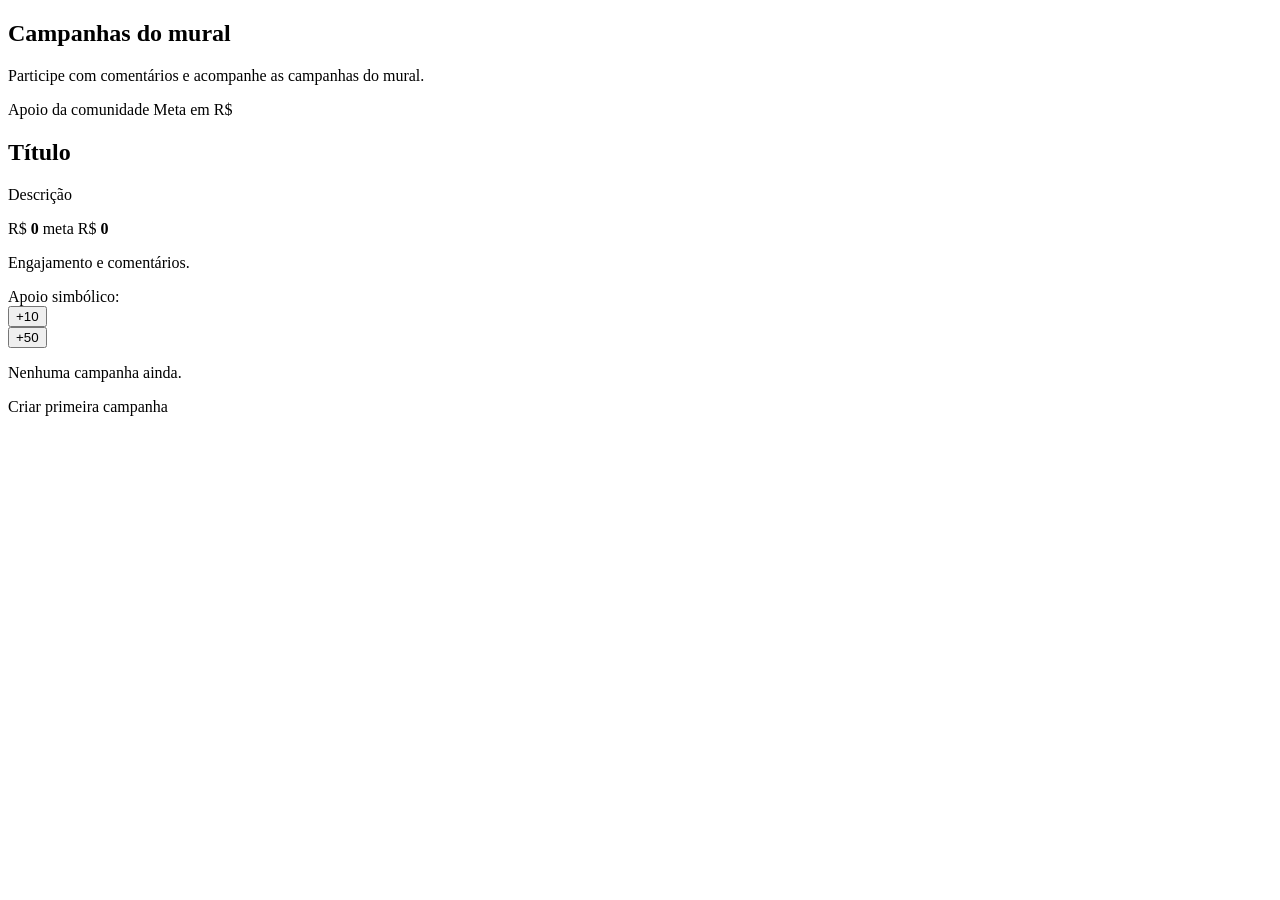
<file: mural-esg-social/src/main/resources/templates/index.html>
<!DOCTYPE html>
<html xmlns:th="http://www.thymeleaf.org" lang="pt-BR">
<head>
    <meta charset="UTF-8">
    <meta name="viewport" content="width=device-width, initial-scale=1">
    <title>Mural · Campanhas sociais</title>
    <link rel="stylesheet" th:href="@{/css/app.css}">
</head>
<body class="page">
<div th:replace="~{fragments/layout :: header}"></div>

<main class="container main">
    <section class="hero">
        <h1>Campanhas do mural</h1>
        <p class="lead">Participe com comentários e acompanhe as campanhas do mural.</p>
    </section>

    <section class="card-grid" th:if="${not #lists.isEmpty(campaigns)}">
        <article th:each="c : ${campaigns}" class="card">
            <a th:href="@{/campaigns/{id}(id=${c.id})}" class="card-main-link">
                <div class="card-tags">
                    <span class="pill pill-purple" th:if="${c.isCommunitySupport()}">Apoio da comunidade</span>
                    <span class="pill pill-outline" th:if="${c.isMonetary()}">Meta em R$</span>
                </div>
                <h2 th:text="${c.title}">Título</h2>
                <p class="card-desc" th:text="${#strings.abbreviate(c.description, 220)}">Descrição</p>
                <div class="card-stats" th:if="${c.isMonetary()}">
                    <span>R$ <strong th:text="${c.currentAmount}">0</strong></span>
                    <span class="muted">meta R$ <strong th:text="${c.goalAmount}">0</strong></span>
                </div>
                <p class="muted small" th:if="${c.isCommunitySupport()}">
                    Engajamento e comentários.
                </p>
            </a>
            <div class="card-donate" th:if="${loggedIn and c.isMonetary()}">
                <span class="muted small card-donate-label">Apoio simbólico:</span>
                <div class="donate-presets donate-presets--compact">
                    <form th:action="@{/campaigns/{id}/contribute(id=${c.id})}" method="post">
                        <input type="hidden" name="amount" value="10">
                        <button type="submit" class="btn btn-outline btn-sm">+10</button>
                    </form>
                    <form th:action="@{/campaigns/{id}/contribute(id=${c.id})}" method="post">
                        <input type="hidden" name="amount" value="50">
                        <button type="submit" class="btn btn-outline btn-sm">+50</button>
                    </form>
                </div>
            </div>
        </article>
    </section>

    <section class="empty-state" th:if="${#lists.isEmpty(campaigns)}">
        <p>Nenhuma campanha ainda.</p>
        <p th:if="${isAdmin}"><a class="btn btn-primary" th:href="@{/admin/campaigns/new}">Criar primeira campanha</a></p>
    </section>
</main>

<div th:replace="~{fragments/layout :: footer}"></div>
</body>
</html>
</file>
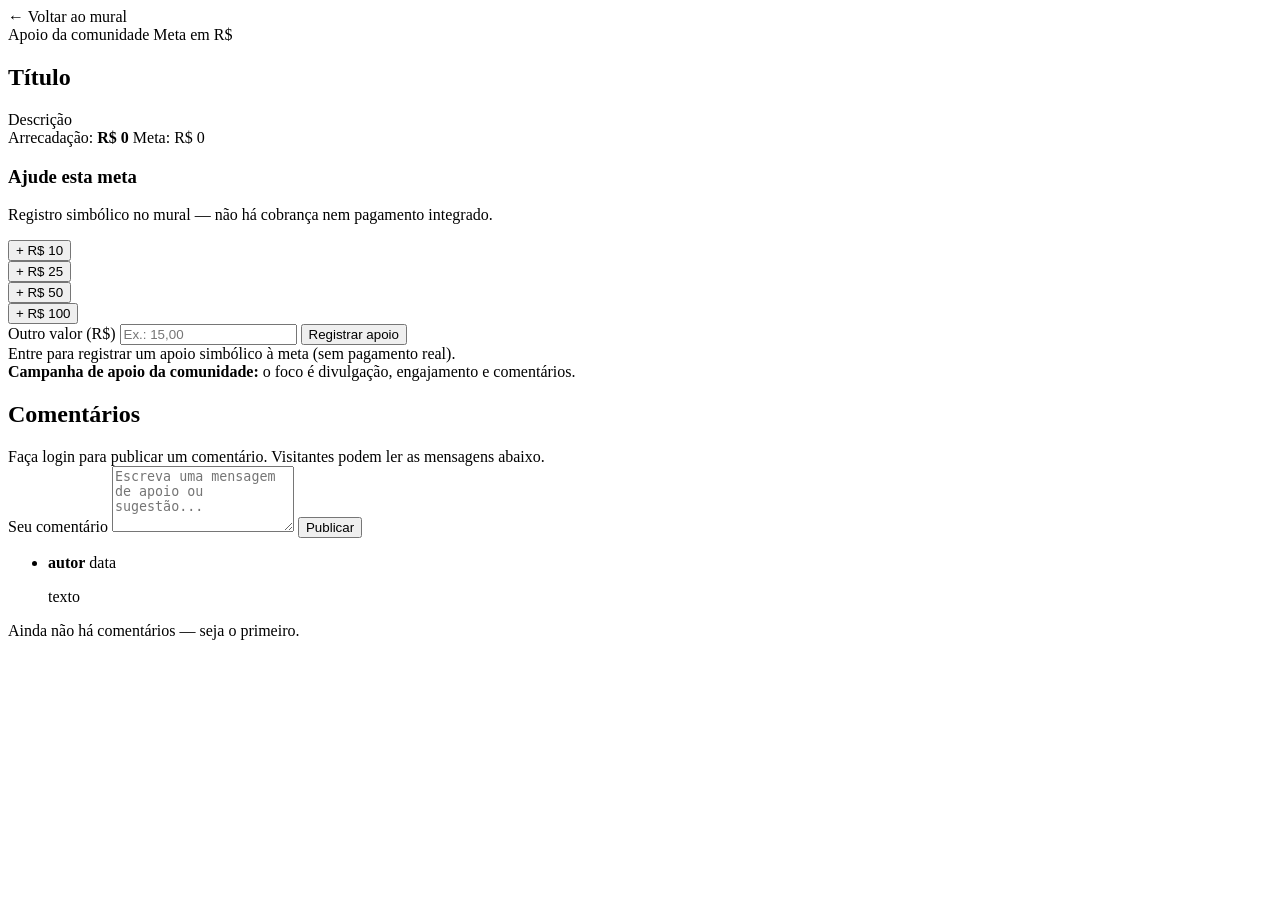
<file: mural-esg-social/src/main/resources/templates/campaign-detail.html>
<!DOCTYPE html>
<html xmlns:th="http://www.thymeleaf.org" lang="pt-BR">
<head>
    <meta charset="UTF-8">
    <meta name="viewport" content="width=device-width, initial-scale=1">
    <title th:text="${campaign.title}">Campanha</title>
    <link rel="stylesheet" th:href="@{/css/app.css}">
</head>
<body class="page">
<div th:replace="~{fragments/layout :: header}"></div>

<main class="container main">
    <a class="back-link" th:href="@{/}">← Voltar ao mural</a>

    <div class="alert alert-success" th:if="${supportOk}" th:text="${supportOk}"></div>
    <div class="alert alert-error" th:if="${supportError}" th:text="${supportError}"></div>

    <article class="detail-hero card">
        <div class="card-tags">
            <span class="pill pill-purple" th:if="${campaign.isCommunitySupport()}">Apoio da comunidade</span>
            <span class="pill pill-outline" th:if="${campaign.isMonetary()}">Meta em R$</span>
        </div>
        <h1 th:text="${campaign.title}">Título</h1>
        <div class="prose preserve-lines" th:text="${campaign.description}">Descrição</div>

        <div class="progress-block" th:if="${campaign.isMonetary()}">
            <div class="progress-meta">
                <span>Arrecadação: <strong>R$ <span th:text="${campaign.currentAmount}">0</span></strong></span>
                <span class="muted">Meta: R$ <span th:text="${campaign.goalAmount}">0</span></span>
            </div>
            <div class="progress-bar">
                <div class="progress-fill" th:style="|width: ${progressPct}%|"></div>
            </div>

            <div class="donate-panel" th:if="${loggedIn}">
                <h3 class="donate-title">Ajude esta meta</h3>
                <p class="muted small donate-disclaimer">
                    Registro simbólico no mural — não há cobrança nem pagamento integrado.
                </p>
                <div class="donate-presets">
                    <form th:action="@{/campaigns/{id}/contribute(id=${campaign.id})}" method="post">
                        <input type="hidden" name="amount" value="10">
                        <button type="submit" class="btn btn-outline btn-sm">+ R$ 10</button>
                    </form>
                    <form th:action="@{/campaigns/{id}/contribute(id=${campaign.id})}" method="post">
                        <input type="hidden" name="amount" value="25">
                        <button type="submit" class="btn btn-outline btn-sm">+ R$ 25</button>
                    </form>
                    <form th:action="@{/campaigns/{id}/contribute(id=${campaign.id})}" method="post">
                        <input type="hidden" name="amount" value="50">
                        <button type="submit" class="btn btn-outline btn-sm">+ R$ 50</button>
                    </form>
                    <form th:action="@{/campaigns/{id}/contribute(id=${campaign.id})}" method="post">
                        <input type="hidden" name="amount" value="100">
                        <button type="submit" class="btn btn-outline btn-sm">+ R$ 100</button>
                    </form>
                </div>
                <form class="donate-custom stack-form"
                      th:action="@{/campaigns/{id}/contribute(id=${campaign.id})}"
                      method="post">
                    <label class="donate-custom-label">
                        Outro valor (R$)
                        <input type="number" name="amount" step="0.01" min="0.01" placeholder="Ex.: 15,00" required>
                    </label>
                    <button type="submit" class="btn btn-primary btn-sm">Registrar apoio</button>
                </form>
            </div>

            <div class="callout" th:unless="${loggedIn}">
                <a th:href="@{/login}">Entre</a> para registrar um apoio simbólico à meta (sem pagamento real).
            </div>
        </div>

        <div class="callout callout-soft" th:if="${campaign.isCommunitySupport()}">
            <strong>Campanha de apoio da comunidade:</strong> o foco é divulgação, engajamento e comentários.
        </div>
    </article>

    <section class="comments-section">
        <h2>Comentários</h2>

        <div th:unless="${loggedIn}" class="callout">
            <a th:href="@{/login}">Faça login</a> para publicar um comentário. Visitantes podem ler as mensagens abaixo.
        </div>

        <form th:if="${loggedIn}" class="comment-form stack-form" th:action="@{/campaigns/{id}/comments(id=${campaign.id})}" method="post">
            <label>
                Seu comentário
                <textarea name="body" rows="4" maxlength="2000" placeholder="Escreva uma mensagem de apoio ou sugestão..." required></textarea>
            </label>
            <button type="submit" class="btn btn-primary">Publicar</button>
        </form>

        <ul class="comment-list" th:if="${not #lists.isEmpty(comments)}">
            <li class="comment-item" th:each="cm : ${comments}">
                <div class="comment-head">
                    <strong th:text="${cm.authorName}">autor</strong>
                    <span class="muted small" th:text="${cm.createdAtLabel}">data</span>
                </div>
                <p class="comment-body" th:text="${cm.body}">texto</p>
            </li>
        </ul>

        <p class="muted" th:if="${#lists.isEmpty(comments)}">Ainda não há comentários — seja o primeiro.</p>
    </section>
</main>

<div th:replace="~{fragments/layout :: footer}"></div>
</body>
</html>
</file>
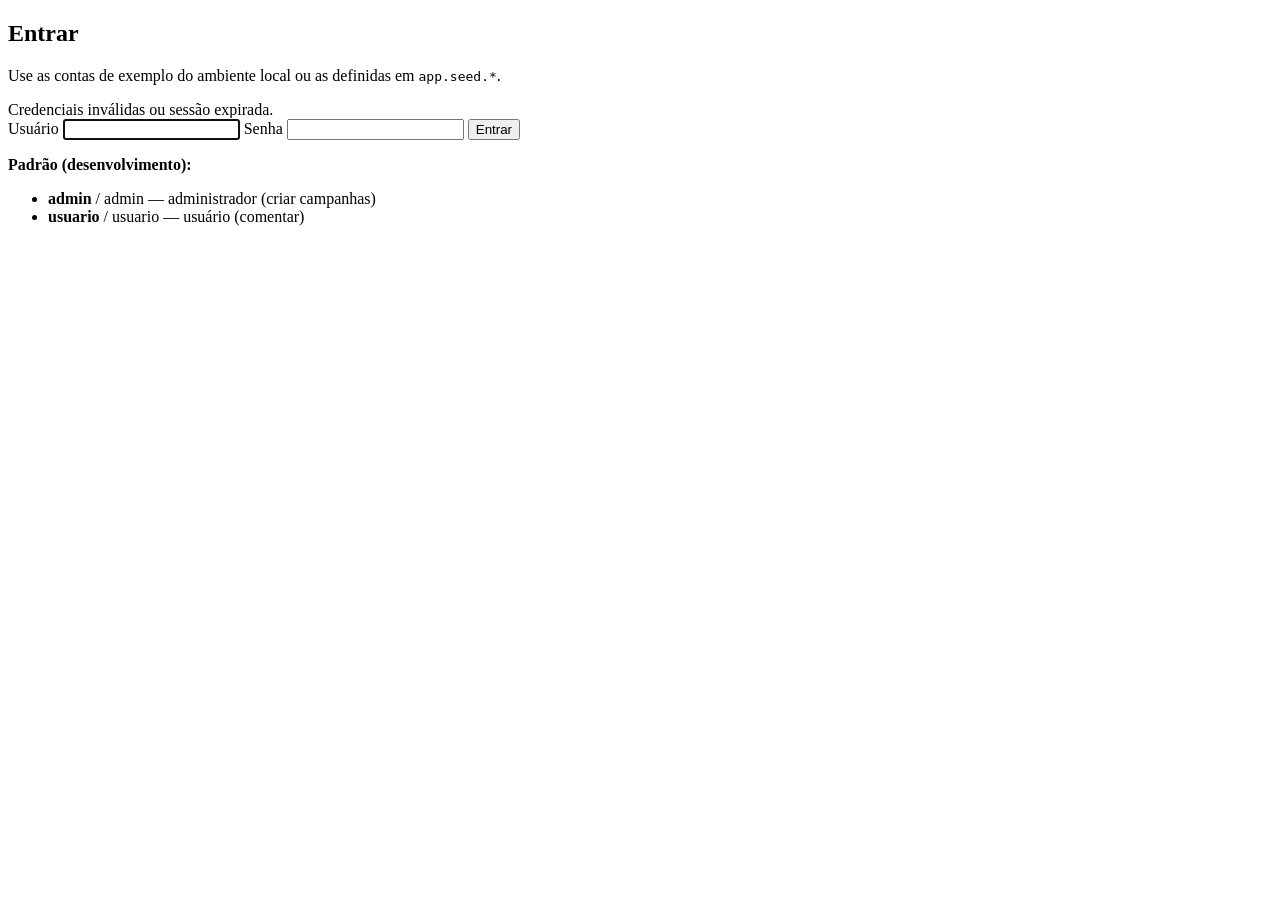
<file: mural-esg-social/src/main/resources/templates/login.html>
<!DOCTYPE html>
<html xmlns:th="http://www.thymeleaf.org" lang="pt-BR">
<head>
    <meta charset="UTF-8">
    <meta name="viewport" content="width=device-width, initial-scale=1">
    <title>Entrar · Mural ESG</title>
    <link rel="stylesheet" th:href="@{/css/app.css}">
</head>
<body class="page">
<div th:replace="~{fragments/layout :: header}"></div>

<main class="container narrow main">
    <section class="panel">
        <h1>Entrar</h1>
        <p class="muted">Use as contas de exemplo do ambiente local ou as definidas em <code>app.seed.*</code>.</p>

        <div class="alert alert-error" th:if="${param.error}">
            Credenciais inválidas ou sessão expirada.
        </div>

        <form class="stack-form" th:action="@{/login}" method="post">
            <label>
                Usuário
                <input type="text" name="username" autocomplete="username" required autofocus>
            </label>
            <label>
                Senha
                <input type="password" name="password" autocomplete="current-password" required>
            </label>
            <button type="submit" class="btn btn-primary btn-block">Entrar</button>
        </form>

        <div class="hint-box">
            <p><strong>Padrão (desenvolvimento):</strong></p>
            <ul>
                <li><strong>admin</strong> / admin — administrador (criar campanhas)</li>
                <li><strong>usuario</strong> / usuario — usuário (comentar)</li>
            </ul>
        </div>
    </section>
</main>

<div th:replace="~{fragments/layout :: footer}"></div>
</body>
</html>
</file>
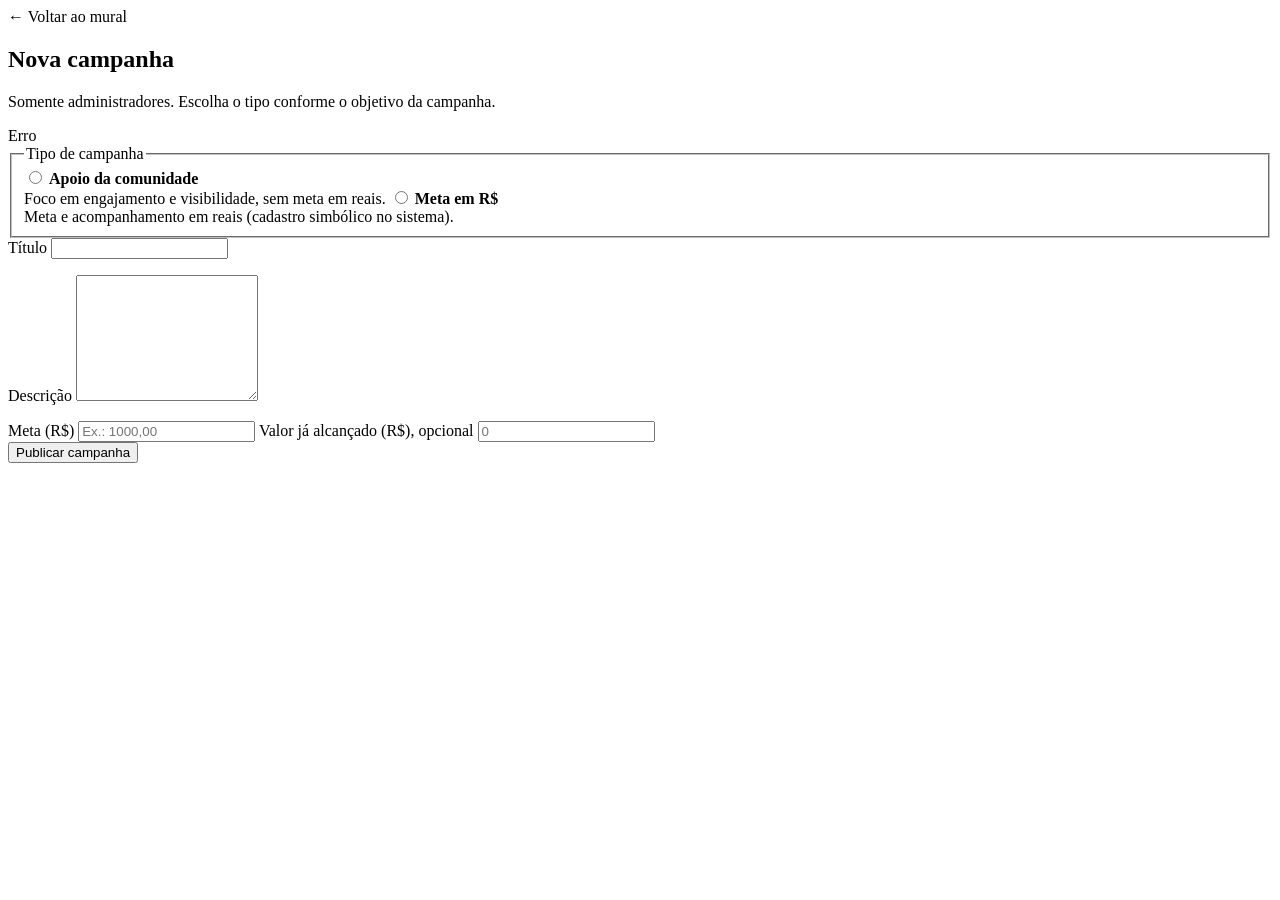
<file: mural-esg-social/src/main/resources/templates/admin/campaign-form.html>
<!DOCTYPE html>
<html xmlns:th="http://www.thymeleaf.org" lang="pt-BR">
<head>
    <meta charset="UTF-8">
    <meta name="viewport" content="width=device-width, initial-scale=1">
    <title>Nova campanha · Admin</title>
    <link rel="stylesheet" th:href="@{/css/app.css}">
</head>
<body class="page">
<div th:replace="~{fragments/layout :: header}"></div>

<main class="container narrow main">
    <a class="back-link" th:href="@{/}">← Voltar ao mural</a>

    <section class="panel">
        <h1>Nova campanha</h1>
        <p class="muted">Somente administradores. Escolha o tipo conforme o objetivo da campanha.</p>

        <div class="alert alert-error" th:if="${formError}" th:text="${formError}">Erro</div>

        <form class="stack-form" th:action="@{/admin/campaigns}" th:object="${campaignForm}" method="post">
            <fieldset class="radio-group">
                <legend>Tipo de campanha</legend>
                <label class="radio-card">
                    <input type="radio" th:field="*{campaignType}" th:value="${T(br.com.fiap.mural.campaign.CampaignType).COMMUNITY_SUPPORT}" onchange="window.muralCampaignTypeSync()">
                    <span><strong>Apoio da comunidade</strong><br><span class="muted small">Foco em engajamento e visibilidade, sem meta em reais.</span></span>
                </label>
                <label class="radio-card">
                    <input type="radio" th:field="*{campaignType}" th:value="${T(br.com.fiap.mural.campaign.CampaignType).MONETARY_FICTITIOUS}" onchange="window.muralCampaignTypeSync()">
                    <span><strong>Meta em R$</strong><br><span class="muted small">Meta e acompanhamento em reais (cadastro simbólico no sistema).</span></span>
                </label>
            </fieldset>

            <label>
                Título
                <input type="text" th:field="*{title}" maxlength="200" required>
            </label>
            <p class="field-error" th:if="${#fields.hasErrors('title')}" th:errors="*{title}"></p>

            <label>
                Descrição
                <textarea th:field="*{description}" rows="8" maxlength="4000" required></textarea>
            </label>
            <p class="field-error" th:if="${#fields.hasErrors('description')}" th:errors="*{description}"></p>

            <div id="monetary-fields">
                <label>
                    Meta (R$)
                    <input type="number" th:field="*{goalAmount}" step="0.01" min="0.01" placeholder="Ex.: 1000,00">
                </label>
                <label>
                    Valor já alcançado (R$), opcional
                    <input type="number" th:field="*{currentAmount}" step="0.01" min="0" placeholder="0">
                </label>
            </div>

            <button type="submit" class="btn btn-primary btn-block">Publicar campanha</button>
        </form>
    </section>
</main>

<div th:replace="~{fragments/layout :: footer}"></div>

<script>
    window.muralCampaignTypeSync = function () {
        const monetary = document.getElementById('monetary-fields');
        const picked = document.querySelector('input[name="campaignType"]:checked');
        if (!monetary || !picked) return;
        const show = picked.value === 'MONETARY_FICTITIOUS';
        monetary.style.display = show ? 'grid' : 'none';
    };
    document.addEventListener('DOMContentLoaded', window.muralCampaignTypeSync);
</script>
</body>
</html>
</file>
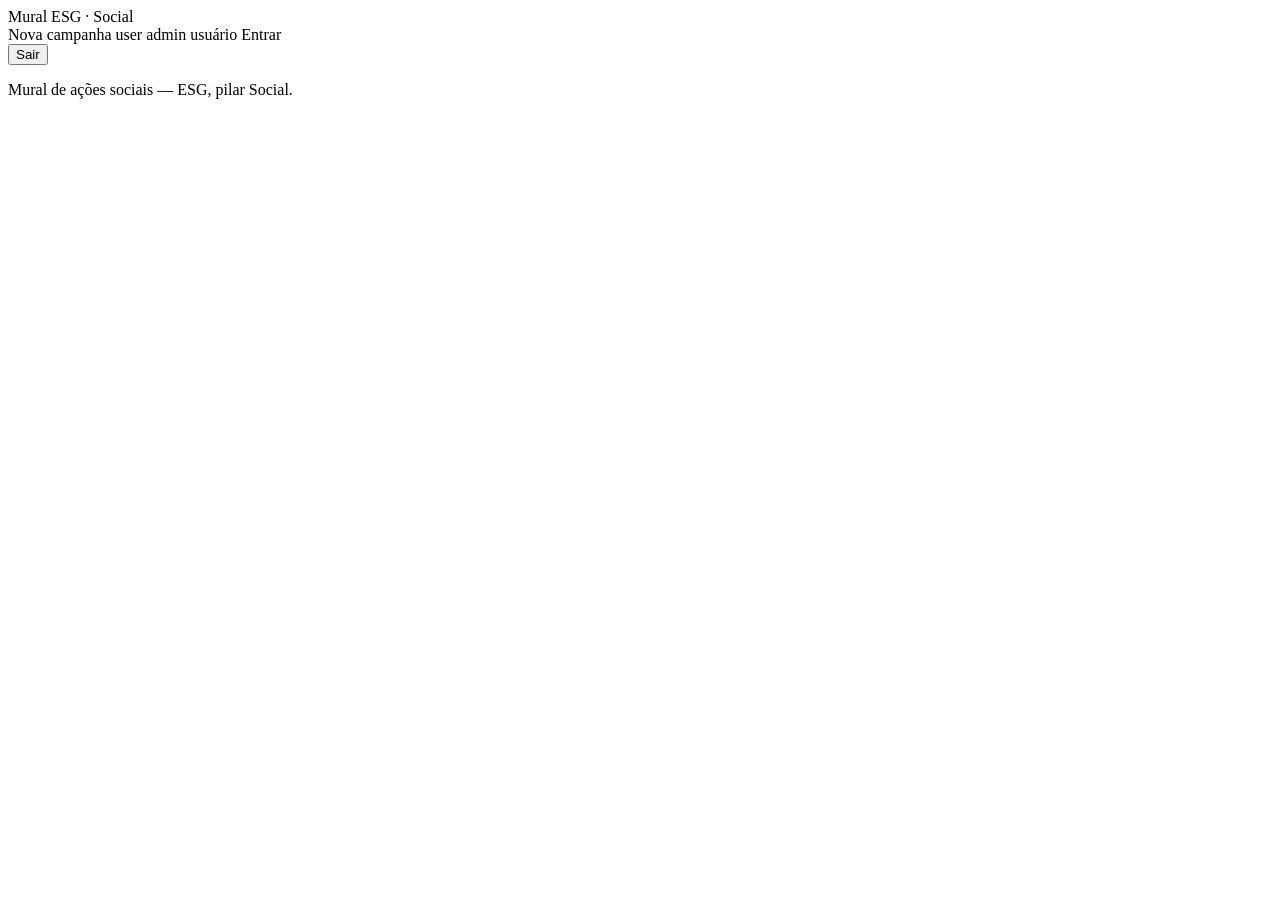
<file: mural-esg-social/src/main/resources/templates/fragments/layout.html>
<!DOCTYPE html>
<html xmlns:th="http://www.thymeleaf.org">
<body>
<header th:fragment="header" class="site-header">
    <div class="container header-inner">
        <a class="brand" th:href="@{/}">Mural ESG · Social</a>
        <nav class="nav-actions">
            <a th:if="${isAdmin}" class="btn btn-outline" th:href="@{/admin/campaigns/new}">Nova campanha</a>
            <span th:if="${loggedIn}" class="user-chip">
                <span th:text="${currentUsername}">user</span>
                <span th:if="${isAdmin}" class="badge badge-admin">admin</span>
                <span th:if="${isUserRole}" class="badge badge-user">usuário</span>
            </span>
            <a th:unless="${loggedIn}" class="btn btn-primary" th:href="@{/login}">Entrar</a>
            <form th:if="${loggedIn}" class="logout-form" th:action="@{/logout}" method="post">
                <button type="submit" class="btn btn-ghost">Sair</button>
            </form>
        </nav>
    </div>
</header>

<footer th:fragment="footer" class="site-footer">
    <div class="container">
        <p>Mural de ações sociais — ESG, pilar Social.</p>
    </div>
</footer>
</body>
</html>
</file>
